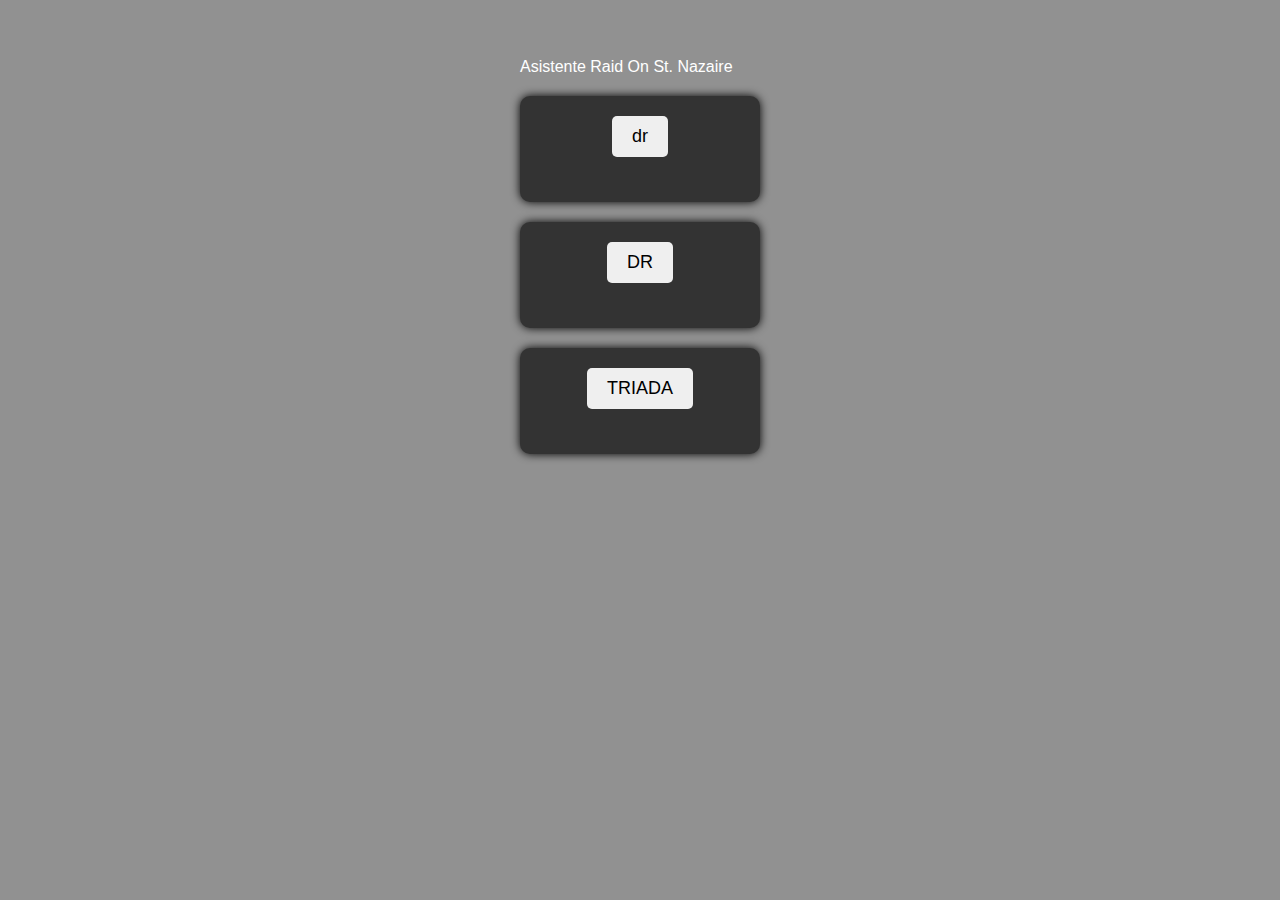
<file: dados.html>
<!DOCTYPE html>
<html lang="es">
<head>
    <meta charset="UTF-8">
    <meta name="viewport" content="width=device-width, initial-scale=1.0">
    <title>   Asistente Raid On St. Nazaire</title>
    <style>
        body {
            font-family: Arial, sans-serif;
            background: #919191;
            color: white;
            display:grid ;
            justify-content: center;
            gap: 20px;
            padding-top: 50px;
        }

        .panel {
            background: #333;
            padding: 20px;
            border-radius: 10px;
            width: 200px;
            text-align: center;
            box-shadow: 0 0 10px black;
        }

        button {
            padding: 10px 20px;
            font-size: 18px;
            cursor: pointer;
            border-radius: 5px;
            border: none;
            margin-bottom: 15px;
        }

        .resultado {
            font-size: 22px;
            margin-top: 10px;
        }

        .blanco { color: white; }
        .azul { color: #4da6ff; }
        .rojo { color: #ff4d4d; }
    </style>
</head>
<body>
Asistente Raid On St. Nazaire
    <!-- PANEL 1 -->
    <div class="panel">
        <button onclick="dr()">dr</button>
        <div class="resultado" id="resDr"></div>
    </div>
    
    
    

    <!-- PANEL 2 -->
    <div class="panel">
        <button onclick="DR()">DR</button>
        <div class="resultado" id="resDR"></div>
    </div>

    <!-- PANEL 3 -->
    <div class="panel">
        <button onclick="TRIADA()">TRIADA</button>
        <div class="resultado" id="resTriada"></div>
    </div>

<script>
    function dado() {
        return Math.floor(Math.random() * 6) + 1;
    }

    function dr() {
        const blanco = dado();
        document.getElementById("resDr").innerHTML =
            `<span class="blanco">🎲 ${blanco}</span>`;
    }

    function DR() {
        const blanco = dado();
        const azul = dado();
        const suma = blanco + azul;

        document.getElementById("resDR").innerHTML =
            `<span class="azul">🔵 ${azul}</span> +
             <span class="blanco">⚪ ${blanco}</span><br>
             = <strong>${suma}</strong>`;
    }

    function TRIADA() {
        const rojo = dado();
        const azul = dado();
        const blanco = dado();

        document.getElementById("resTriada").innerHTML =
            `<span class="rojo">🔴 ${rojo}</span> | 
             <span class="azul">${azul}</span><span class="blanco">${blanco}</span>`;
    }
</script>

</body>

</html>
</file>
